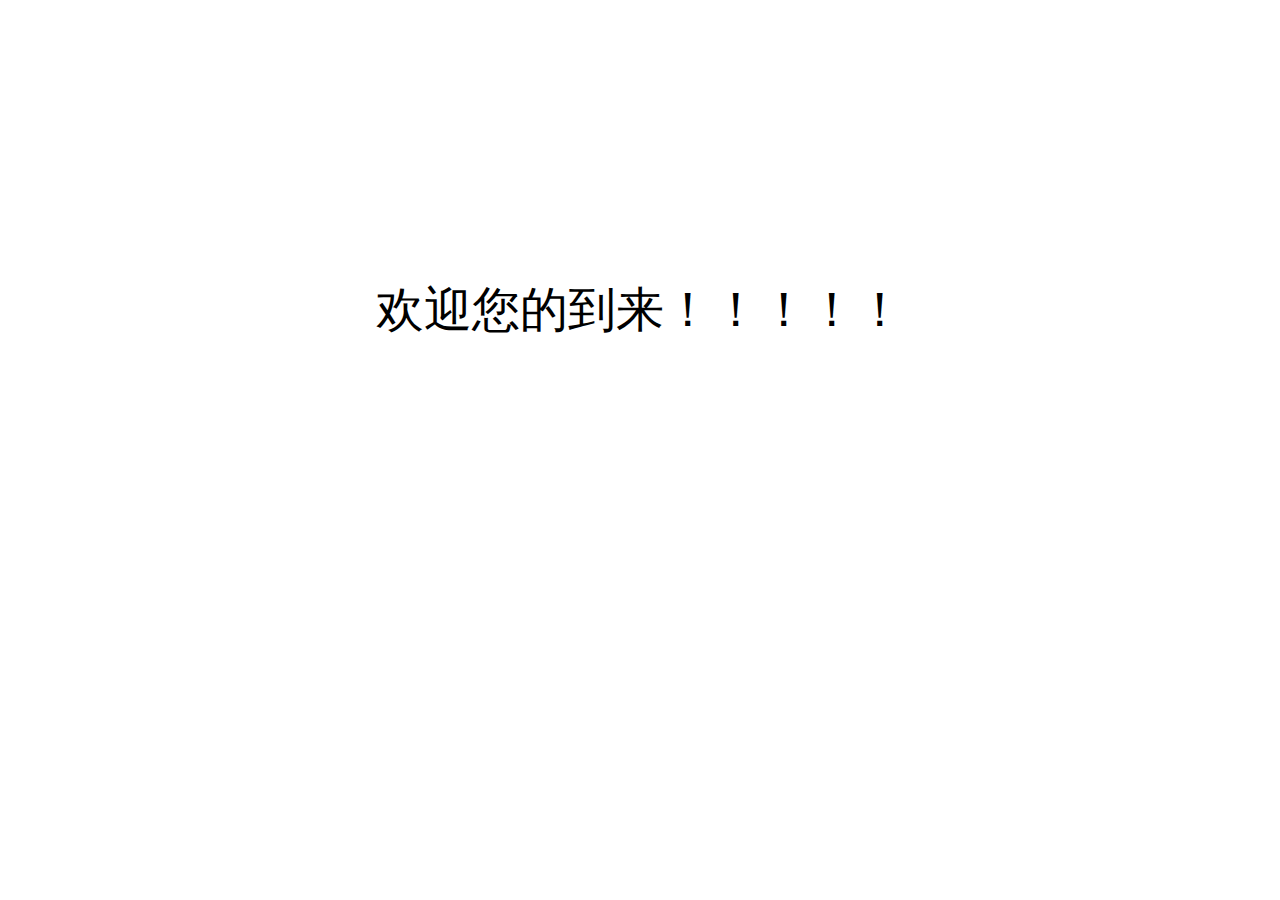
<file: expresscompany/WebRoot/page/background/firstmanagerpage.html>
<?xml version="1.0" encoding="UTF-8" ?>
<!DOCTYPE html PUBLIC "-//W3C//DTD XHTML 1.0 Transitional//EN" "http://www.w3.org/TR/xhtml1/DTD/xhtml1-transitional.dtd">
<html xmlns="http://www.w3.org/1999/xhtml">
<head>
<meta http-equiv="Content-Type" content="text/html; charset=UTF-8" />
<title></title>
</head>
<body>
    <br><br><br><br><br><br><br><br><br><br><br><br><br><br><br>
	 <center><font size="7">欢迎您的到来！！！！！</font></center> 
</body>
</html>
</file>
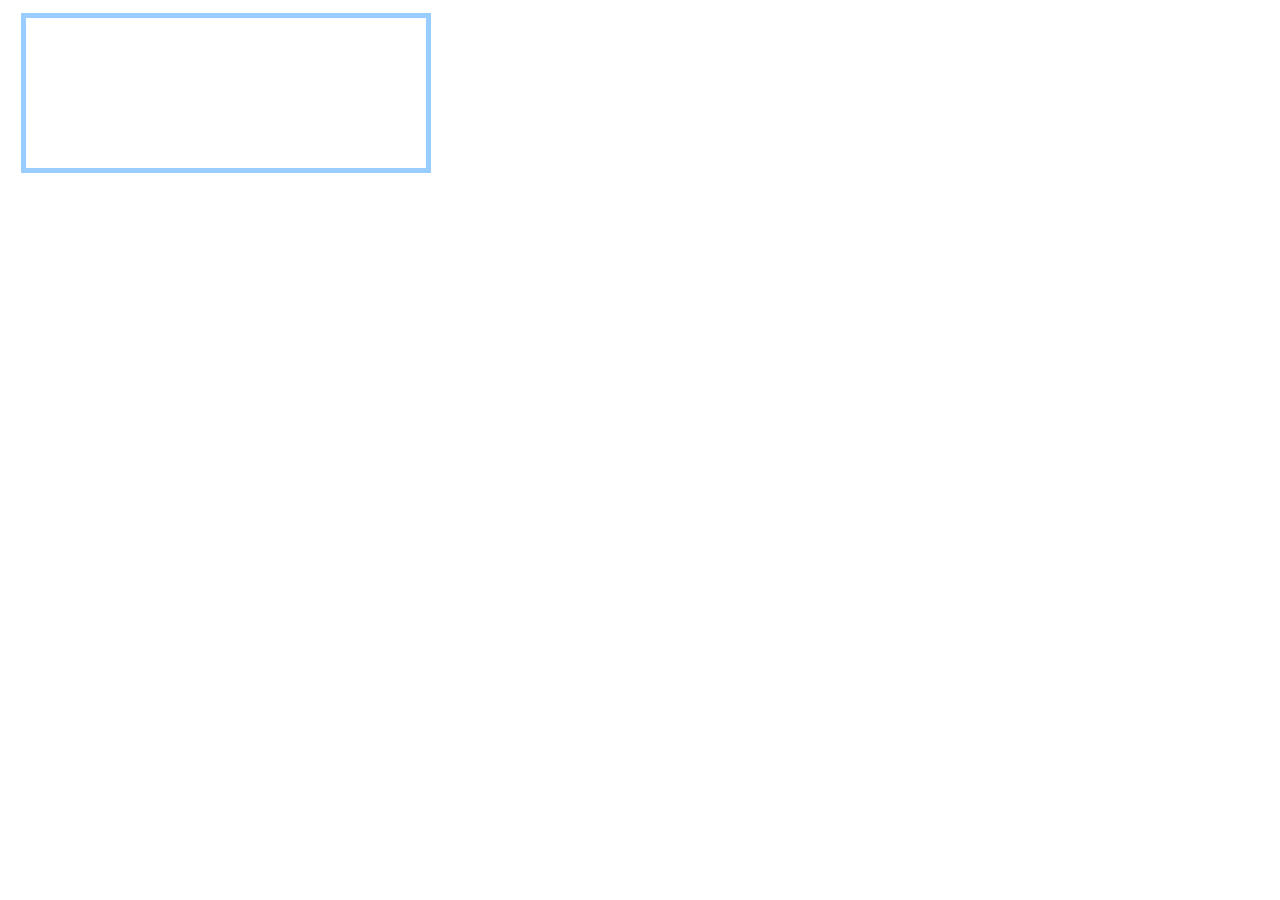
<file: expresscompany/WebRoot/page/foreground/freight.html>
<html>
  <head>
 <style type ="text/css"> 
    		#body2{
			width:400px;
			height:150px;
			border: 5px solid #9CF;
			margin:1%;
		}
 </style>
  </head>
  
  <body>
  <div id=body2>

  </div>
  </body>
</html>
</file>
